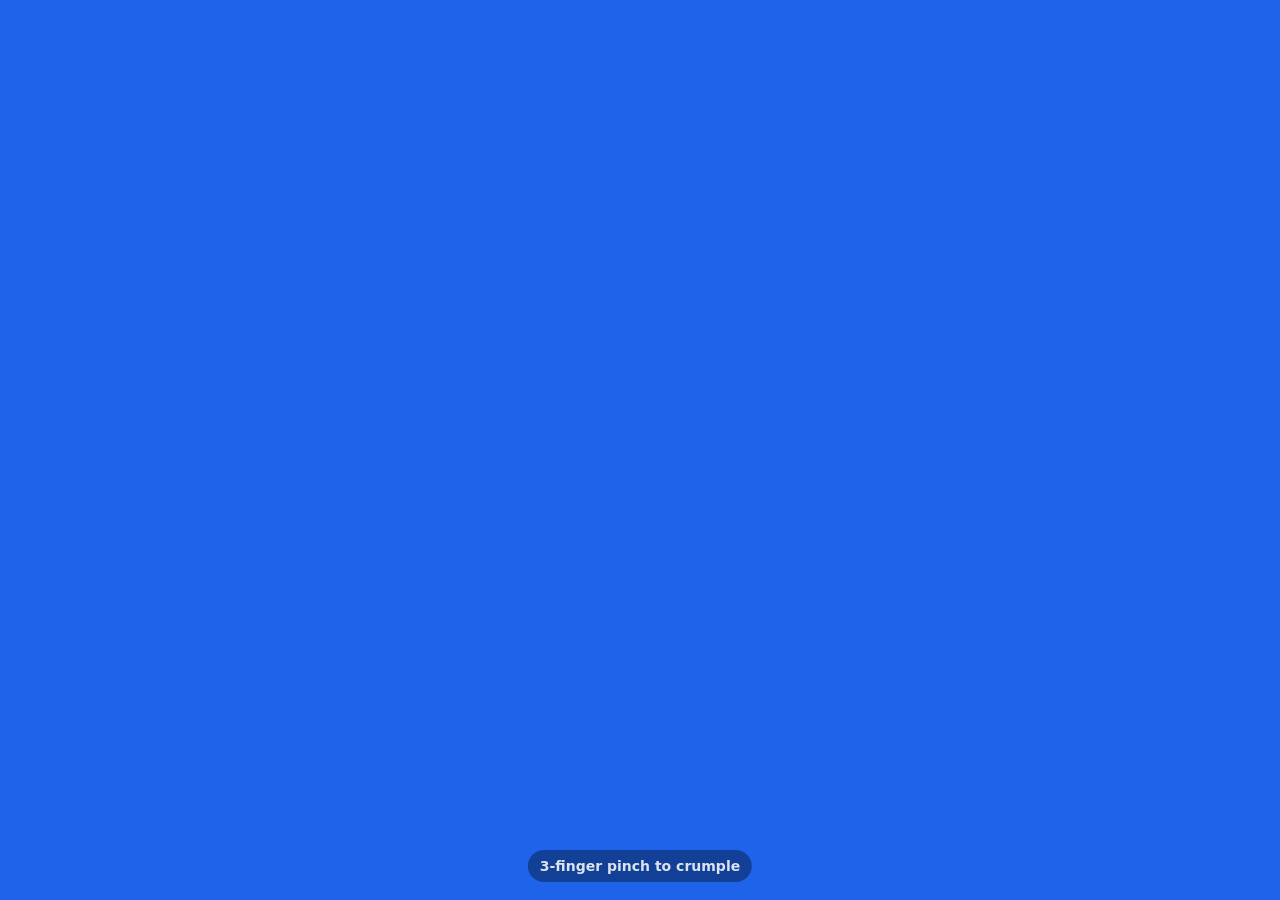
<file: three-finger-crumple/static/index.html>
<!DOCTYPE html>
<html lang="en">
<head>
<meta charset="utf-8">
<meta name="viewport" content="width=device-width, initial-scale=1, maximum-scale=1, user-scalable=no, viewport-fit=cover">
<meta name="theme-color" content="#0c0e11">
<title>3-Finger Crumple Test</title>
<style>
  html, body { margin: 0; height: 100%; overflow: hidden; background: #0c0e11; touch-action: none;
    overscroll-behavior: none; -webkit-user-select: none; user-select: none; -webkit-touch-callout: none; }
  body { position: fixed; inset: 0; }
  canvas { position: fixed; inset: 0; width: 100%; height: 100%; display: block; }
  #hud { position: fixed; left: 50%; transform: translateX(-50%); bottom: calc(18px + env(safe-area-inset-bottom, 0px));
    font: 600 14px/1.3 -apple-system, system-ui, sans-serif; color: rgba(255,255,255,.85); background: rgba(0,0,0,.35);
    padding: 7px 12px; border-radius: 16px; pointer-events: none; white-space: nowrap; max-width: 92vw; overflow: hidden; text-overflow: ellipsis; }
</style>
</head>
<body>
<canvas id="paper"></canvas>
<div id="hud">3-finger pinch to crumple</div>
<script src="detector-config.js"></script>
<script src="detector.js"></script>
<script src="crumple.js"></script>
<script>
(function () {
  "use strict";
  var paper = new CrumplePaper(document.getElementById("paper"));
  var det = new ThreeFingerDetector(window.DETECTOR_CONFIG, "full");
  var hud = document.getElementById("hud");
  var view = { p: 0, center: [innerWidth / 2, innerHeight / 2] };
  var anim = null;

  function render() { paper.draw(view.p, view.center); }
  function setHud(s) { hud.textContent = s; }
  function animateTo(target, ms, done) {
    var from = view.p, t0 = performance.now();
    if (anim) cancelAnimationFrame(anim);
    (function step(now) {
      var u = Math.min(1, (now - t0) / ms), e = 1 - Math.pow(1 - u, 3);
      view.p = from + (target - from) * e; render();
      if (u < 1) anim = requestAnimationFrame(step); else { anim = null; if (done) done(); }
    })(t0);
  }
  var pending = null;
  function frame() { pending = null; render(); }

  function handle(evts) {
    evts.forEach(function (e) {
      if (e.type === "engage") {
        if (anim) { cancelAnimationFrame(anim); anim = null; }
        if (e.kind === "expand") view.center = e.center;
        setHud(e.kind === "pinch" ? "3-finger pinch…" : "3-finger expand…");
      } else if (e.type === "progress") {
        if (e.kind === "pinch") { view.p = e.p; view.center = e.center; }
        else { view.p = 1 - e.p; view.center = e.center; }
        if (!pending) pending = requestAnimationFrame(frame);
      } else if (e.type === "commit") {
        // finger lift = end of the gesture: finish exactly there
        if (e.kind === "pinch") animateTo(1, 140, function () { setHud("Crumpled ✓  — 3-finger expand to restore"); });
        else animateTo(0, 160, function () { setHud("Restored ✓  — 3-finger pinch to crumple"); });
      } else if (e.type === "cancel") {
        animateTo(e.kind === "pinch" ? 0 : 1, 220);
        setHud("Not recognized: " + e.reason);
      } else if (e.type === "reject") {
        setHud("Ignored: " + e.reason);
      }
    });
  }

  function xy(e) { return [e.clientX, e.clientY]; }
  addEventListener("pointerdown", function (e) { e.preventDefault(); var p = xy(e); handle(det.down(e.pointerId, e.timeStamp, p[0], p[1])); }, { passive: false });
  addEventListener("pointermove", function (e) { var p = xy(e); handle(det.move(e.pointerId, e.timeStamp, p[0], p[1])); });
  addEventListener("pointerup", function (e) { var p = xy(e); handle(det.up(e.pointerId, e.timeStamp, p[0], p[1])); });
  addEventListener("pointercancel", function (e) { var p = xy(e); handle(det.up(e.pointerId, e.timeStamp, p[0], p[1])); });
  document.addEventListener("touchmove", function (e) { e.preventDefault(); }, { passive: false });
  document.addEventListener("gesturestart", function (e) { e.preventDefault(); });
  addEventListener("resize", function () { paper.resize(); render(); });

  render();
  window.__crumple = { view: view, paper: paper, det: det, hud: function () { return hud.textContent; } };
})();
</script>
</body>
</html>
</file>
